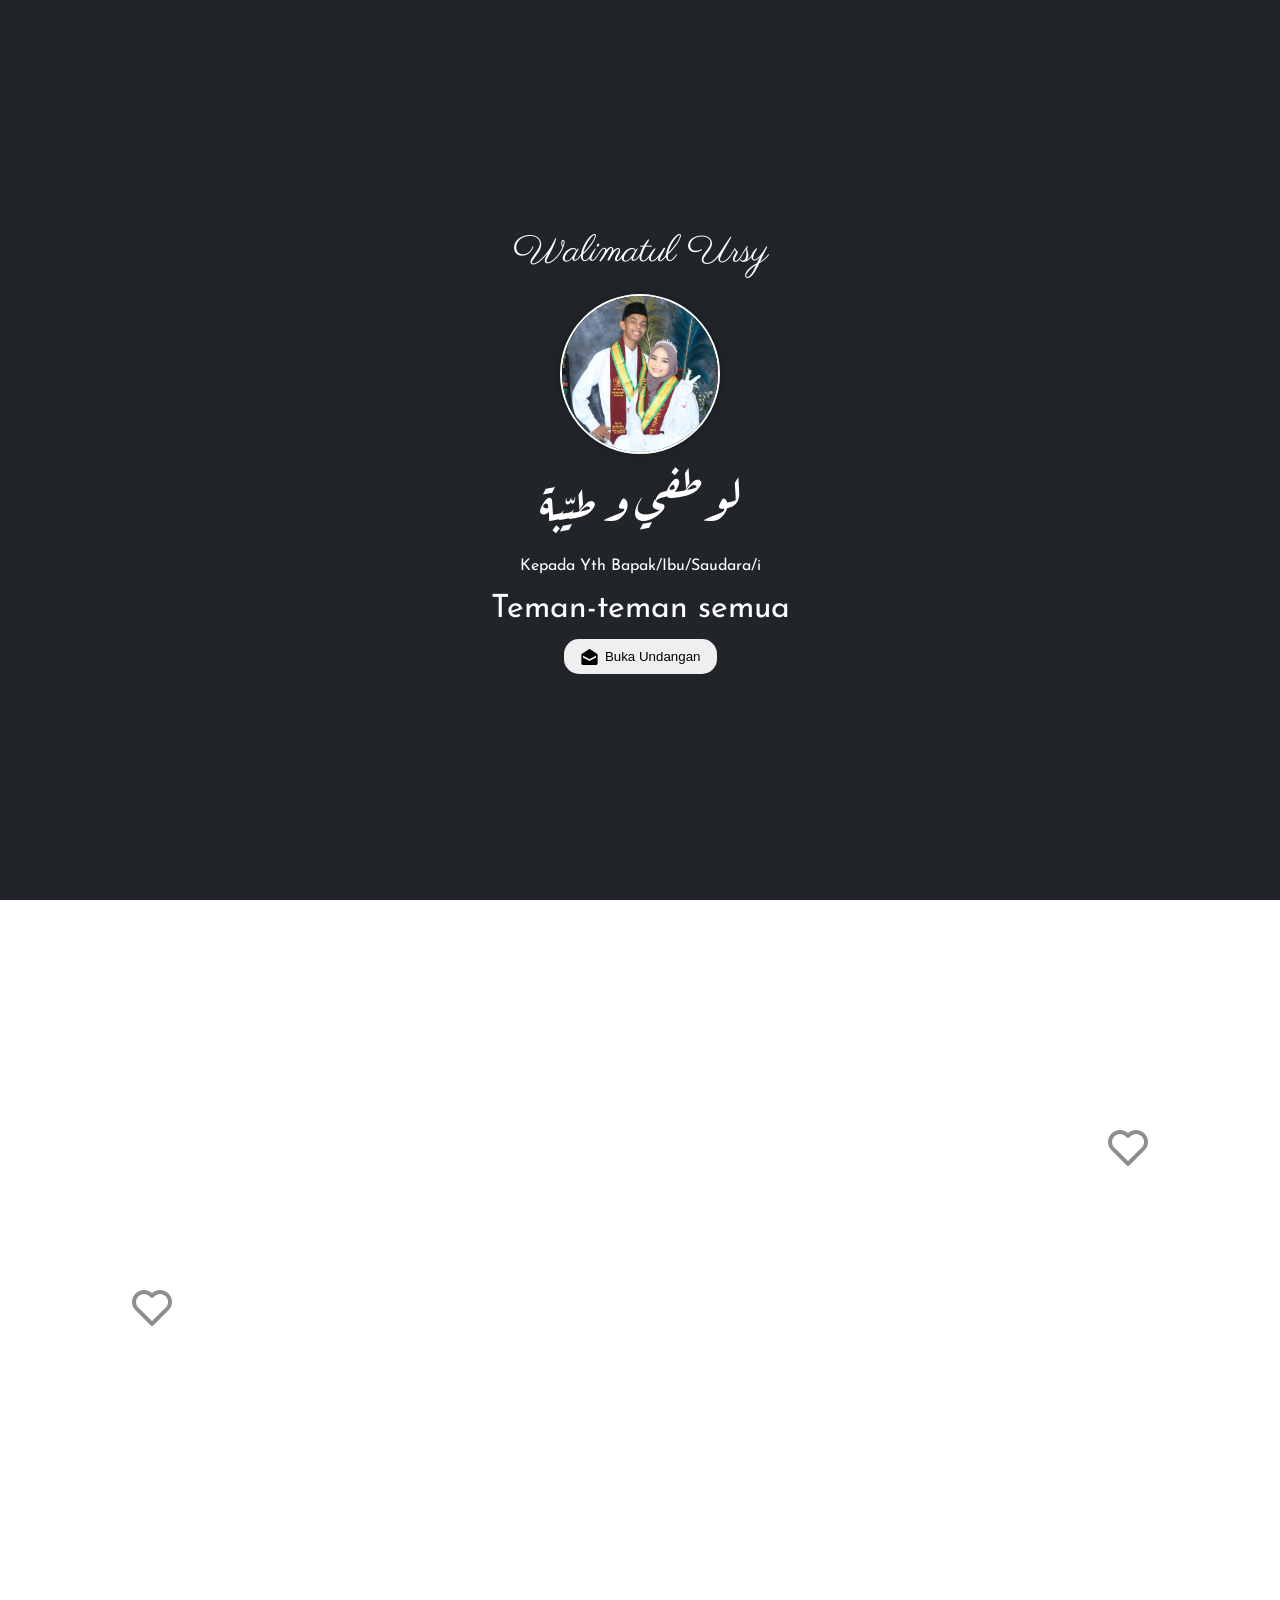
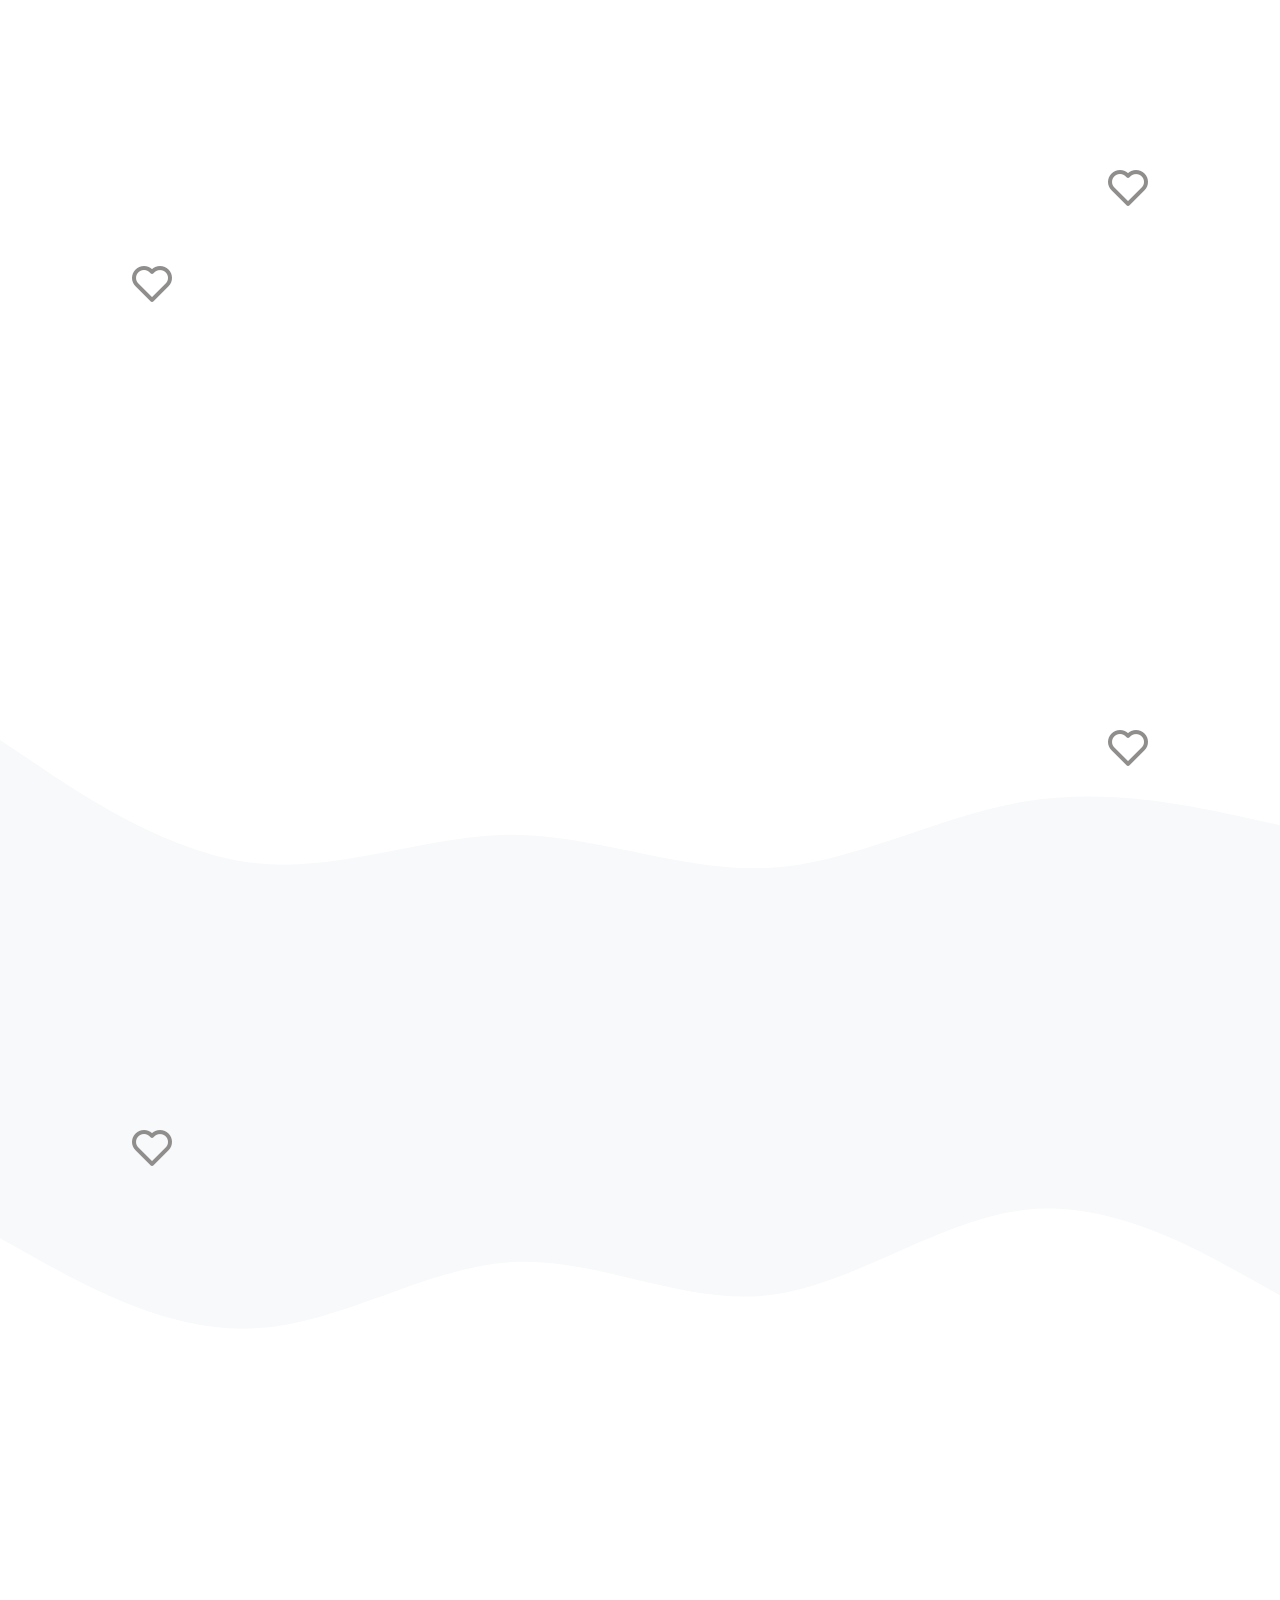
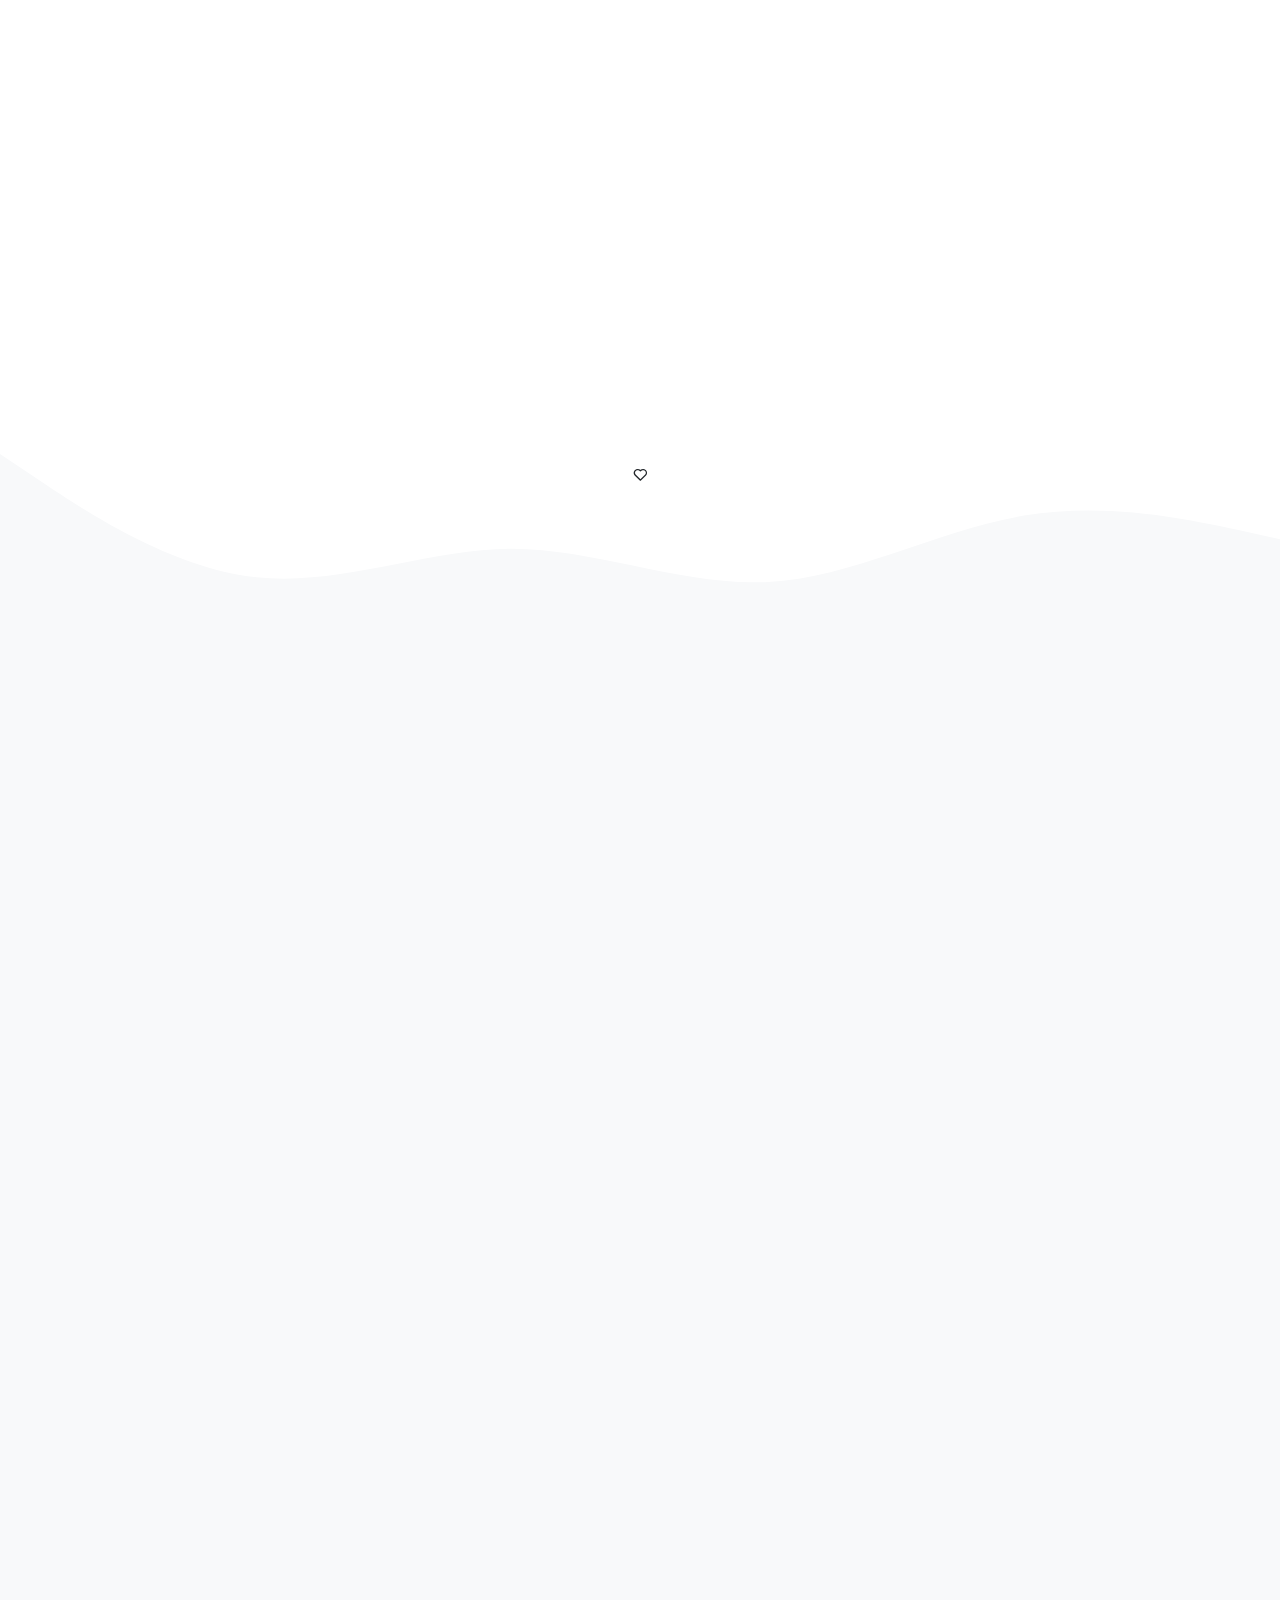
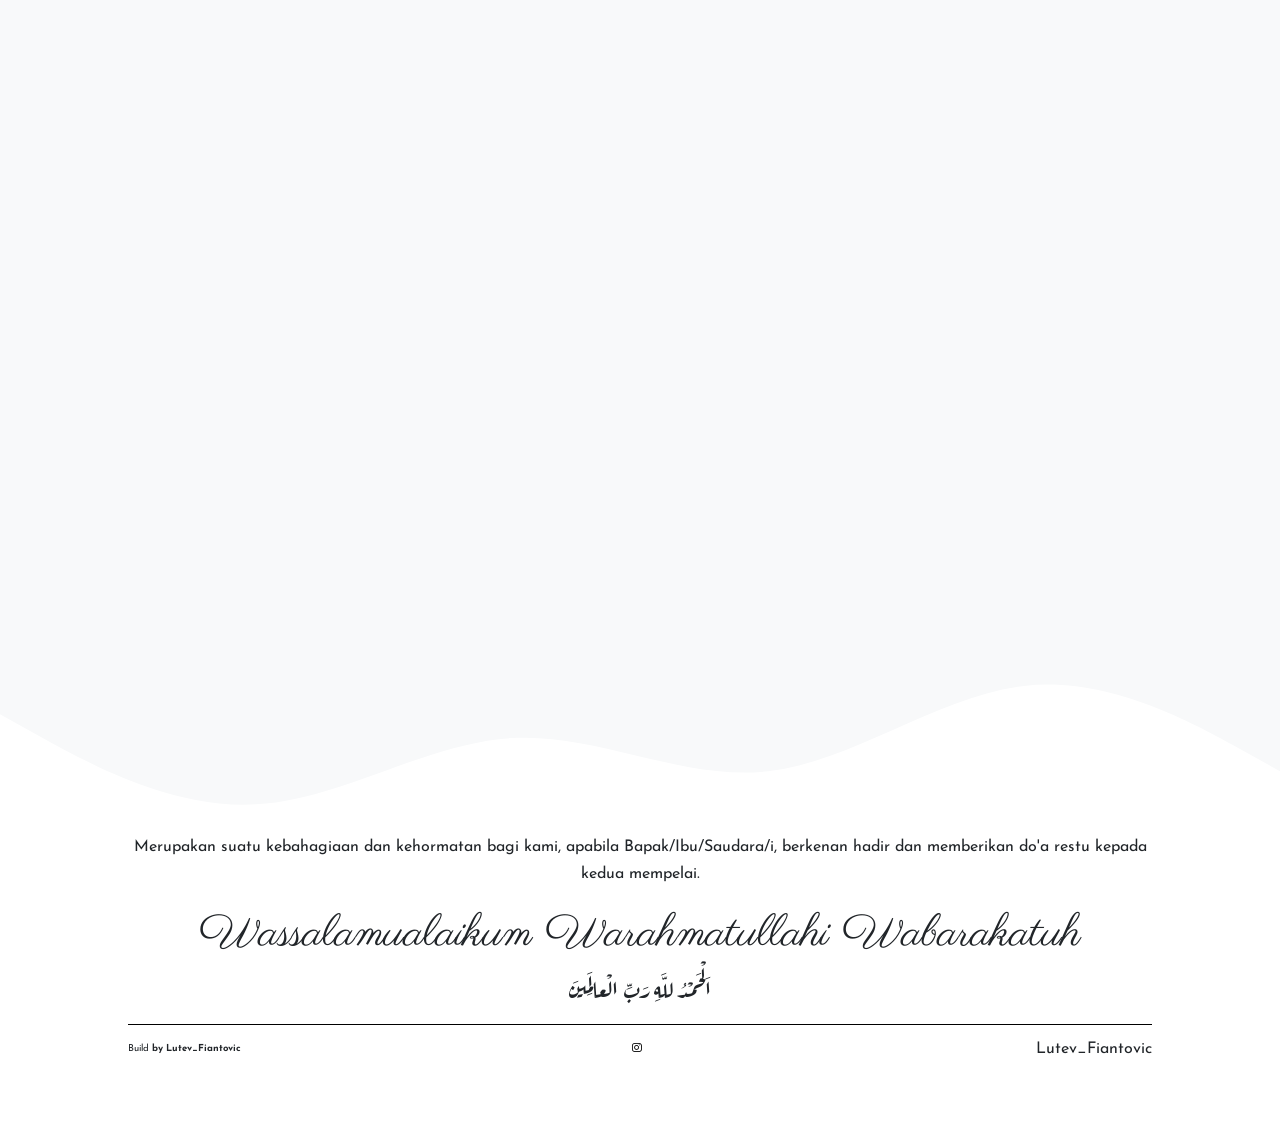
<file: public/index.html>
<!doctype html>
<html lang="en">
<head>
    <meta charset="UTF-8">
    <meta name="viewport" content="width=device-width, initial-scale=1.0">
    <meta name="description"
          content="Mengundang segenap kerabat dan sahabat">
    <meta name="keywords"
          content="Syukuran Pernikahan Lutev dan Tooy">
    <meta name="author" content="Lutev FIantovic">

    <!-- Open Graph / Social Media Preview (WhatsApp, FB, Telegram) -->
    <meta property="og:type" content="website">
    <meta property="og:url" content="https://ulemlutev.vercel.app/">
    <meta property="og:title" content="Walimatul 'Ursy Lutev & Tooy">
    <meta property="og:description" content="Mengundang segenap kerabat dan sahabat">
    <meta property="og:image" content="https://ulemlutev.vercel.app/src/assets/images/couple.png">
    <meta property="og:image:type" content="image/png">
    <meta property="og:image:width" content="1200">
    <meta property="og:image:height" content="630">

    <meta name="twitter:card" content="summary_large_image">
    <meta name="twitter:title" content="Walimatul 'Ursy Lutev & Tooy">
    <meta name="twitter:description" content="Mengundang segenap kerabat dan sahabat">
    <meta name="twitter:image" content="https://ulemlutev.vercel.app/src/assets/images/couple.png">

<!-- Fonts Google -->
    <link rel="preconnect" href="https://fonts.googleapis.com">
    <link rel="preconnect" href="https://fonts.gstatic.com" crossorigin>
    <link href="https://fonts.googleapis.com/css2?family=Aref+Ruqaa:wght@400;700&family=Josefin+Sans:ital,wght@0,100..700;1,100..700&family=Parisienne&display=swap"
          rel="stylesheet">
    
    <!-- Box icon -->
    <link href='https://unpkg.com/boxicons@2.1.4/css/boxicons.min.css' rel='stylesheet'>

    <!-- Animate on scroll -->
    <link rel="stylesheet" href="https://unpkg.com/aos@next/dist/aos.css"/>

    <!-- Favicon -->
    <link rel="shortcut icon" href="public/favicon.ico" type="image/x-icon">
    
<!-- css -->
    <link rel="stylesheet" href="src/assets/styles/global.css">
    <link rel="stylesheet" href="src/css/navbar.css">
    <link rel="stylesheet" href="src/css/welcome.css">
    <link rel="stylesheet" href="src/css/home.css">
    <link rel="stylesheet" href="src/css/bride.css">
    <link rel="stylesheet" href="src/css/time.css">
    <link rel="stylesheet" href="src/css/galeri.css">
    <link rel="stylesheet" href="src/css/wishas.css">
    <link rel="stylesheet" href="src/css/footer.css">
    <link rel="stylesheet" href="src/css/mediaQueries.css">

  <style>
        /* PAKSA SEMUA TEKS ARAB MENGGUNAKAN AREF RUQAA */
        [lang="ar"],
        .welcome figure figcaption,
        .home figure figcaption,
        .arabic-couple-caption,
        #bride-title,
        .bride h2,
        .bride-arabic-name,
        .doa-pengantin-box .arabic-doa,
        .adab-walimah-card h2,
        footer h4 {
            font-family: 'Aref Ruqaa', serif !important;
            font-weight: 400 !important;
            direction: rtl;
        }

        /* Nama Arab di Welcome & Home (لوطفي و طيّبة) */
        .welcome figure figcaption,
        .home figure figcaption,
        .arabic-couple-caption {
            font-size: 3rem !important;
            margin-top: 0.4rem;
            line-height: 1.6;
        }

        /* Basmalah di Section Bride */
        #bride-title,
        .bride h2 {
            font-size: 1.8rem !important;
            line-height: 1.8;
        }

        /* Nama Arab Mempelai di bawah foto */
        .bride-arabic-name {
            font-size: 3rem !important;
            margin: 0.5rem 0 0.15rem 0;
            display: block;
            line-height: 1.6;
        }

        /* Nama Latin Mempelai (Parisienne - Tidak terlalu besar & tidak tebal) */
        .bride_couple figcaption {
            font-family: 'Parisienne', cursive !important;
            font-size: 1.85rem !important;
            font-weight: 400 !important;
            line-height: 1.3;
            margin-top: 0.1rem;
        }

        /* Doa Pengantin HR. Abu Dawud */
        .doa-pengantin-box {
            max-width: 650px;
            margin: 2rem auto 0 auto;
            padding: 1.5rem;
            text-align: center;
        }
        .doa-pengantin-box .arabic-doa {
            font-size: 1.45rem !important;
            line-height: 2.2;
            margin-bottom: 0.5rem;
        }
        .doa-pengantin-box .arti-doa {
            font-size: 0.9rem;
            line-height: 1.6;
        }

        /* Adab Menghadiri Walimah */
        .adab-walimah-section {
            padding: 2rem 1.5rem;
            text-align: center;
            background-color: #f8f9fa;
            color: #1a1a1a;
        }
        .adab-walimah-card {
            max-width: 480px;
            margin: 0 auto;
            padding: 2rem 1.5rem;
            background-color: #ffffff;
            border: 1.5px solid #1a1a1a;
            border-radius: 16px;
        }
        .adab-walimah-card h2 {
            font-size: 1.75rem !important;
            margin-bottom: 0.25rem;
            line-height: 1.6;
        }
        .adab-walimah-card h3 {
            font-size: 1rem;
            letter-spacing: 2px;
            margin-bottom: 1.25rem;
            padding-bottom: 0.75rem;
            border-bottom: 1px solid #e0e0e0;
        }
        .adab-walimah-list {
            list-style: none;
            padding: 0;
            margin: 0;
            display: flex;
            flex-direction: column;
            gap: 1rem;
            text-align: left;
        }
        .adab-walimah-list li {
            display: flex;
            align-items: center;
            gap: 0.85rem;
            font-size: 0.95rem;
        }
        .adab-walimah-list li i {
            font-size: 1.3rem;
            width: 38px;
            height: 38px;
            min-width: 38px;
            border-radius: 50%;
            background-color: #1a1a1a;
            color: #ffffff;
            display: flex;
            align-items: center;
            justify-content: center;
        }

        /* Hamdalah di Footer */
        footer h4 {
            font-size: 1.5rem !important;
            line-height: 1.8;
        }
    </style>
    <title>Walimatul 'Ursy Lutfi dan Tooyibah</title>
</head>
<body>

<header>
    <nav role="navigation" aria-label="main bavigation"></nav>
</header>

<main role="main">
    <section class="welcome" aria-labelledby="welcome-title">
        <h2 id="welcome-title">Walimatul Ursy</h2>
        <figure></figure>
        <p></p>
        <button type="button" aria-label="Buka Undangan">
            <i class="bx bxs-envelope-open"></i>
            <span>Buka Undangan</span>
        </button>
    </section>

    <section class="home" id="home" aria-labelledby="home-title">
        <h2 id="home-title">Syukuran Pernikahan</h2>
        <figure></figure>
        <h3></h3>
        <div class="home-time"></div>
        <a href="" target="_blank" role="link" aria-label="Simpan ke kalender">
            <i class='bx bx-calendar-check' aria-hidden="true"></i>
            <span>Simpan ke kalender</span>
        </a>
        <div class="scroll_down">
            <i class="bx bx-mouse bx-fade-down" aria-hidden="true"></i>
            <span>scroll down</span>
        </div>
        <svg xmlns="http://www.w3.org/2000/svg" viewBox="0 0 1440 320" aria-hidden="true">
            <path fill="#f8f9fa" fill-opacity="1"
                  d="M0,96L48,122.7C96,149,192,203,288,197.3C384,192,480,128,576,122.7C672,117,768,171,864,160C960,149,1056,75,1152,64C1248,53,1344,107,1392,133.3L1440,160L1440,0L1392,0C1344,0,1248,0,1152,0C1056,0,960,0,864,0C768,0,672,0,576,0C480,0,384,0,288,0C192,0,96,0,48,0L0,0Z">
            </path>
        </svg>
    </section>

    <section class="bride" id="bride" aria-labelledby="bride-title">
        <h2 id="bride-title" data-aos="zoom-in" data-aos-duration="1000">بِسْمِ اللّٰهِ الرَّحْمٰنِ الرَّحِيْمِ</h2>
        <h3 data-aos="zoom-in" data-aos-duration="1000">Assalamualaikum Warahmatullahi Wabarakatuh</h3>
        <p data-aos="zoom-in" data-aos-duration="1000">
            Tanpa mengurangi rasa hormat. Kami mengundang Bapak/Ibu/Saudara/i serta kerabat sekalian untuk menghadiri
            acara syukuran pernikahan kami:
        </p>
        <div class="bride_couple">
            <ul role="list" aria-label="List Pasangan Pengantin"></ul>
        </div>
        <i class="bx bx-heart" aria-hidden="true"></i>
        <i class="bx bx-heart" aria-hidden="true"></i>
        <i class="bx bx-heart" aria-hidden="true"></i>
        <i class="bx bx-heart" aria-hidden="true"></i>
        <i class="bx bx-heart" aria-hidden="true"></i>
    </section>

    <section class="hadist" aria-labelledby="hadist-title">
        <svg xmlns="http://www.w3.org/2000/svg" viewBox="0 0 1440 320" aria-hidden="true">
            <path fill="#f8f9fa" fill-opacity="1"
                  d="M0,0L48,32C96,64,192,128,288,138.7C384,149,480,107,576,106.7C672,107,768,149,864,144C960,139,1056,85,1152,69.3C1248,53,1344,75,1392,85.3L1440,96L1440,320L1392,320C1344,320,1248,320,1152,320C1056,320,960,320,864,320C768,320,672,320,576,320C480,320,384,320,288,320C192,320,96,320,48,320L0,320Z"></path>
        </svg>
        <h2 id="hadist-title" data-aos="zoom-in" data-aos-duration="1000">Allah Subhanahu Wa Ta'ala berfirman</h2>
        <p data-aos="zoom-in" data-aos-duration="1000">
            Di antara tanda-tanda (kebesaran)-Nya ialah bahwa Dia menciptakan pasangan-pasangan untukmu dari 
            (jenis) dirimu sendiri agar kamu merasa tenteram kepadanya. Dia menjadikan di antaramu rasa cinta dan kasih sayang. 
            Sesungguhnya pada yang demikian itu benar-benar terdapat tanda-tanda (kebesaran Allah) bagi 
            kaum yang berpikir.<br><span>QS. Ar-Rum Ayat 21</span>
        </p>
        <i class="bx bx-heart"></i>
        <svg xmlns="http://www.w3.org/2000/svg" viewBox="0 0 1440 320" aria-hidden="true">
            <path fill="#f8f9fa" fill-opacity="1"
                  d="M0,96L48,122.7C96,149,192,203,288,197.3C384,192,480,128,576,122.7C672,117,768,171,864,160C960,149,1056,75,1152,64C1248,53,1344,107,1392,133.3L1440,160L1440,0L1392,0C1344,0,1248,0,1152,0C1056,0,960,0,864,0C768,0,672,0,576,0C480,0,384,0,288,0C192,0,96,0,48,0L0,0Z">
            </path>
        </svg>
    </section>

    <section class="time" id="time" aria-labelledby="time-title">
        <h2 id="time-title" data-aos="zoom-in" data-aos-duration="1000">Waktu dan Tempat</h2>
        <p data-aos="zoom-in" data-aos-duration="1000">
            Dengan memohon rahmat dan ridho Allah Subhanahu Wa Ta'ala, insyaAllah kami akan menyelenggarakan acara :
        </p>
        <div>
            <div data-aos="zoom-in" data-aos-duration="1000"></div>
            <div data-aos="zoom-in" data-aos-duration="1000"></div>
        </div>
        <a href="" role="link" target="_blank" aria-label="Lihat google maps" data-aos="zoom-in"
           data-aos-duration="1000">
            <i class="bx bxs-map-alt" aria-hidden="true"></i>
            <span>Lihat google maps</span>
        </a>
        <p data-aos="zoom-in" data-aos-duration="1000"></p>

        <!-- Doa Untuk Kedua Mempelai (HR. Abu Dawud) -->
        <div class="doa-pengantin-box" data-aos="zoom-in" data-aos-duration="1000">
            <p class="arabic-doa" lang="ar">بَارَكَ اللهُ لَكُما وَبَارَكَ عَلَيْكُما وَجَمَعَ بَيْنَكُمَا فِي خَيْرٍ</p>
            <p class="arti-doa">
                “Semoga Allah memberkahi kalian dan senantiasa memberkahi kalian; dan mengumpulkan kalian berdua dalam kebaikanز”
                <br><span>(HR. Abu Dawud no. 2130)</span>
            </p>
        </div>

        <i class="bx bx-heart" aria-hidden="true"></i>
    </section>

    
    <section class="galeri" id="galeri" aria-labelledby="galeri-title" style="display: none;">
    </section>
    
    <section class="wishas" id="wishas">
        <svg xmlns="http://www.w3.org/2000/svg" viewBox="0 0 1440 320" aria-hidden="true">
            <path fill="#f8f9fa" fill-opacity="1"
                  d="M0,0L48,32C96,64,192,128,288,138.7C384,149,480,107,576,106.7C672,107,768,149,864,144C960,139,1056,85,1152,69.3C1248,53,1344,75,1392,85.3L1440,96L1440,320L1392,320C1344,320,1248,320,1152,320C1056,320,960,320,864,320C768,320,672,320,576,320C480,320,384,320,288,320C192,320,96,320,48,320L0,320Z"></path>
        </svg>
        <div>
            <h2 data-aos="zoom-in" data-aos-duration="1000">Love Gift</h2>
            <p data-aos="zoom-in" data-aos-duration="1000">
                Tanpa mengurangi rasa hormat, bagi anda yang ingin memberikan tanda kasih untuk kami, dapat melalui
                :
            </p>
            <div></div>
        </div>

        <div data-aos="zoom-in" data-aos-duration="1000">
            <h2>Ucapan & Doa</h2>
            <form>
                <label for="name">Nama</label>
                <input type="text" name="name" id="name" placeholder="masukan nama anda" autoComplete="off" required/>
                <label for="status">Kehadiran</label>
                <select name="status" id="status" required aria-required="true">
                    <option value="" disabled selected>konfirmasi kehadiran</option>
                    <option value="y">Hadir</option>
                    <option value="n">Tidak Hadir</option>
                </select>
                <label for="message">Ucapan & Doa</label>
                <textarea
                        name="message"
                        id="message"
                        placeholder="Tulis ucapan & Doa"
                        required
                        minlength="8"
                ></textarea>
                <button type="submit">Kirim</button>
            </form>
        </div>

        <div data-aos="zoom-in" data-aos-duration="1000">
            <p style="margin-bottom: 0.5rem"></p>
            <hr>

            <ul aria-label="list comentar"></ul>
            <hr style="margin-top: 1rem">
            <div class="button-grup">
                <button>
                    <i class="bx bxs-left-arrow-circle"></i>
                    <span>prev</span>
                </button>
                <span class="page-number"></span>
                <button>
                    <span>next</span>
                    <i class="bx bxs-right-arrow-circle"></i>
                </button>
            </div>
        </div>
        <svg xmlns="http://www.w3.org/2000/svg" viewBox="0 0 1440 320" aria-hidden="true">
            <path fill="#f8f9fa" fill-opacity="1"
                  d="M0,96L48,122.7C96,149,192,203,288,197.3C384,192,480,128,576,122.7C672,117,768,171,864,160C960,149,1056,75,1152,64C1248,53,1344,107,1392,133.3L1440,160L1440,0L1392,0C1344,0,1248,0,1152,0C1056,0,960,0,864,0C768,0,672,0,576,0C480,0,384,0,288,0C192,0,96,0,48,0L0,0Z">
            </path>
        </svg>
    </section>

    <section class="audio">
        <audio loop></audio>
        <button type="button">
            <i class="bx bx-play-circle" aria-hidden="true"></i>
        </button>
    </section>
</main>

<footer>
    <p>Merupakan suatu kebahagiaan dan kehormatan bagi kami, apabila Bapak/Ibu/Saudara/i, berkenan hadir dan memberikan
        do'a restu kepada kedua mempelai.</p>
    <h2>Wassalamualaikum Warahmatullahi Wabarakatuh</h2>
    <h4> اَلْحَمْدُ للَّهِ رَبِّ الْعالَمِينَ</h4>
    <div>
        <p>Build <span lang="id">by</span> <span lang="id">Lutev_Fiantovic</span></p>
        <a href="https://www.instagram.com/lutev_fiantovic/">
            <i class="bx bxl-instagram"></i>
            &nbsp;</a><span lang="id">Lutev_Fiantovic</span></div>
</footer>

<script src="https://unpkg.com/aos@next/dist/aos.js"></script>
<script src="src/main.js" type="module"></script>
</body>
</html>
</file>
<file: public/src/assets/styles/global.css>
:root {
    --primary-font-color: #212529;
    --bg-color: #f8f9fa;

    --fontSize-heading-lg: 3rem;
    --fontSize-heading-base: 2.8rem;
    --fontSize-text-base: 1rem;

    --sacramento: 'Parisienne', cursive;
    --arabic: 'Aref Ruqaa', serif;

    --shadow-md: 0 0 10px rgba(0, 0, 0, 0.3);

    --transition-small: all .3s ease;
}

html {
    scroll-behavior: smooth;
    scrollbar-width: none !important;
}

* {
    margin: 0;
    padding: 0;
    box-sizing: border-box;
    text-decoration: none;
    outline: none;
}

body {
    font-family: 'Josefin Sans', sans-serif;
    color: var(--primary-font-color);
    overflow-y: hidden;
}

body.active {
    overflow-y: auto;
}

body::-webkit-scrollbar {
    display: none;
}

p {
    line-height: 1.7rem;
}

.audio button {
    width: 2rem;
    height: 2rem;
    border-radius: 50%;
    border: none;
    background-color: #fff;
    color: #000;
    font-size: 1.2rem;
    display: flex;
    align-items: center;
    justify-content: center;
    position: fixed;
    right: 1rem;
    bottom: 1rem;
    cursor: pointer;
    transform: translateX(200%);
    transition: 1.5s transform ease;
}

.audio button.show {
    transform: translateX(0);
}

.audio button.active {
    animation: rotate 3s linear infinite;
}

@keyframes rotate {
    0% {
        transform: rotate(0deg);
    }

    100% {
        transform: rotate(360deg);
    }
}

@keyframes upAndDown {
    0%, 100% {
        transform: translateY(-0.8rem);
    }
    50% {
        transform: translateY(0.8rem);
    }
}
</file>
<file: public/src/css/navbar.css>
header {
    width: 100%;
}

header nav {
    display: none;
    width: 100%;
    padding: 0 1.4rem;
    background-color: var(--bg-color);
    align-items: center;
    justify-content: space-between;
    position: fixed;
    left: 0;
    right: 0;
    bottom: -100%;
    z-index: 99;
    transform: translateY(0);
    transition: bottom 2s ease, transform 1s ease;
}

header nav.active {
    bottom: 0;
}

header nav.scroll {
    transform: translateY(100%);
}

header nav a {
    display: flex;
    align-items: center;
    justify-content: center;
    flex-direction: column;
    gap: 0.1rem;
    width: 4rem;
    height: 3rem;
    color: #000;
}

header nav a i {
    font-size: 1.2rem;
}

header nav a span {
    font-size: 0.6rem;
}

header nav a:hover {
    background-color: #000;
    color: #fff;
}
</file>
<file: public/src/css/welcome.css>
.welcome {
    width: 100%;
    height: 100vh;
    display: flex;
    align-items: center;
    justify-content: center;
    flex-direction: column;
    text-align: center;
    background-color: #212529;
    position: fixed;
    top: 0;
    left: 0;
    right: 0;
    bottom: 0;
    z-index: 99;
    color: #fff;
    transition: all 2s ease-in;
    opacity: 0;
    transform: translateY(-100%);
}

.welcome.active {
    transform: translateY(0);
    opacity: 1;
}

.welcome.hide {
    top: -100%;
    opacity: 0;
}

.welcome h2 {
    font-size: 2.4rem;
    font-family: var(--sacramento);
    font-weight: 400;
}

.welcome figure {
    display: inherit;
    align-items: inherit;
    justify-content: inherit;
    flex-direction: inherit;
    margin: 1rem 0;
}

.welcome figure img {
    width: 10rem;
    height: 10rem;
    border-radius: 50%;
    object-fit: cover;
    box-shadow: var(--shadow-md);
    border: 2px solid #fff;
}

.welcome figure figcaption {
    font-size: var(--fontSize-heading-base);
    font-family: var(--sacramento);
    font-weight: 400;
    margin-top: 0.5rem;
}

.welcome p span {
    font-size: 2rem;
    margin: 1rem 0;
    display: block;
}

.welcome button {
    display: inherit;
    align-items: inherit;
    justify-content: inherit;
    gap: 0.4rem;
    color: #000;
    padding: 0.5rem 1rem;
    border: none;
    transition: var(--transition-small);
    border-radius: 15px;
    cursor: pointer;
}

.welcome button:hover {
    color: #fff;
    background-color: #000;
}

.welcome button i {
    font-size: 1.2rem;
}
</file>
<file: public/src/css/home.css>
.home {
    width: 100%;
    height: 100vh;
    text-align: center;
    background-color: var(--bg-color);
    display: flex;
    align-items: center;
    justify-content: center;
    flex-direction: column;
    position: relative;
    transition: all 2s ease;
    transform: translateY(-100%);
}

.home.active {
    transform: translateY(0);
}

.home h2 {
    font-size: 2.4rem;
    font-family: var(--sacramento);
    font-weight: 400;
}

.home figure {
    margin: 2rem auto 0;
}

.home figure img {
    width: 10rem;
    height: 10rem;
    border-radius: 50%;
    object-fit: cover;
    box-shadow: var(--shadow-md);
}

.home figure figcaption {
    margin: 0 0 0.5rem;
    font-weight: 400;
    font-family: var(--sacramento);
    font-size: var(--fontSize-heading-lg);
}

.home h3 {
    font-weight: 500;
}

.home .home-time {
    margin-top: 1rem;
    display: flex;
    align-items: center;
    justify-content: center;
    gap: 1rem;
}

.home .home-time div {
    width: 3rem;
    height: 3rem;
    display: flex;
    align-items: center;
    justify-content: center;
    border: 1px solid #000;
    border-radius: 8px;
}

.home .home-time div p {
    font-size: 0.8rem;
    line-height: normal;
}

.home .home-time div p span {
    font-size: 0.6rem;
    margin-top: 0.2rem;
}

.home a {
    padding: 0.5rem 1rem;
    color: #fff;
    font-size: 1rem;
    background-color: #000;
    margin: 1rem auto;
    border-radius: 20px;
    width: fit-content;
    display: flex;
    align-items: center;
    justify-content: center;
    gap: 0.5rem;
}

.home a i {
    font-size: 1.2rem;
}

.home .scroll_down {
    display: flex;
    align-items: center;
    justify-content: center;
    flex-direction: column;
    gap: 1rem;
}

.home svg {
    position: absolute;
    left: 0;
    right: 0;
    bottom: -14rem;
    z-index: -10;
}
</file>
<file: public/src/css/bride.css>
.bride {
    width: 100%;
    min-height: 100vh;
    text-align: center;
    padding: 10rem 8rem;
    position: relative;
}

.bride h2 {
    font-size: 1.6rem;
    font-family: var(--arabic);
    font-weight: 400;
}

.bride h3 {
    font-size: var(--fontSize-heading-base);
    font-family: var(--sacramento);
    font-weight: 400;
    margin: 1rem 0;
}

.bride .bride_couple,
.bride .bride_couple ul,
.bride .bride_couple li,
.bride .bride_couple li figure {
    width: 100%;
    display: flex;
    align-items: center;
    justify-content: center;
    flex-direction: column;
}

.bride .bride_couple {
    margin-top: 4rem;
}

.bride .bride_couple ul {
    gap: 1rem;
}

.bride .bride_couple li figure img {
    width: 12rem;
    height: 12rem;
    object-fit: cover;
    border-radius: 50%;
    box-shadow: var(--shadow-md);
}

.bride .bride_couple li figure figcaption {
    font-size: var(--fontSize-heading-base);
    margin: 1rem 0;
    font-family: var(--sacramento);
}

.bride .bride_couple span {
    font-size: 3.4rem;
    font-family: var(--sacramento);
    font-weight: 400;
    margin-top: 1rem;
}

.bride i, .hadist i, .time a + p + i, .galeri > i {
    font-size: 3rem;
    color: #908d8d;
    position: absolute;
    z-index: 10;
    animation: upAndDown 3s infinite;
}

.bride i:nth-of-type(1) {
    top: 14rem;
    right: 8rem;
}

.bride i:nth-of-type(2){
    left: 8rem;
    top: 24rem;
}

.bride i:nth-of-type(3) {
    top: 54rem;
    right: 8rem;
}

.bride i:nth-of-type(4){
    top: 60rem;
    left: 8rem;
}

.bride i:nth-of-type(5){
    right: 8rem;
    bottom: 6rem;
}

.hadist {
    width: 100%;
    padding: 4rem 8rem;
    text-align: center;
    background-color: var(--bg-color);
    position: relative;
}

.hadist h2 {
    font-size: var(--fontSize-heading-base);
    font-family: var(--sacramento);
    font-weight: 400;
    margin-bottom: 1rem;
}

.hadist p span {
    display: block;
    margin-top: 1rem;
    font-size: 1.1rem;
}

.hadist i {
    top: 16rem;
    left: 8rem;
}

.hadist svg {
    position: absolute;
    left: 0;
    right: 0;
    z-index: -10;
}

.hadist svg:nth-of-type(1){
    top: -8rem;
}

.hadist svg:nth-of-type(2){
    bottom: -15rem;
}
</file>
<file: public/src/css/time.css>
.time {
    width: 100%;
    min-height: 100vh;
    text-align: center;
    padding: 10rem 8rem;
    position: relative;
}

.time h2 {
    font-family: var(--sacramento);
    font-size: var(--fontSize-heading-base);
    font-weight: 400;
}

.time div:nth-of-type(1) {
    margin-top: 2rem;
}

.time div:nth-of-type(1) div h3 {
    font-family: var(--sacramento);
    font-size: var(--fontSize-heading-lg);
    font-weight: 400;
}

.time div:nth-of-type(1) div:nth-of-type(2){
    margin-top: 2rem;
}

.time a {
    padding: 0.5rem 1rem;
    color: #fff;
    font-size: 1rem;
    background-color: #000;
    margin: 2rem auto 1rem;
    border-radius: 20px;
    width: fit-content;
    display: flex;
    align-items: center;
    justify-content: center;
    gap: 0.5rem;
}

.time a i {
    font-size: 1.2rem;
}

.time a + p + i {
    right: 8rem;
    top: 22rem;
}
</file>
<file: public/src/css/galeri.css>
.galeri {
    width: 100%;
    min-height: 100vh;
    text-align: center;
    padding: 4rem 8rem 12rem;
    margin-top: -6rem;
    position: relative;
}

.galeri .container {
    width: 100%;
    padding: 0 1.5rem 2rem;
    border-radius: 50px;
    box-shadow: 0 4px 8px rgba(0, 0, 0, 0.1), 0 -1px 1px rgba(0, 0, 0, 0.1);
    position: relative;
}

.galeri .container h2, .galeri div:nth-of-type(2) h2 {
    font-family: var(--sacramento);
    font-size: var(--fontSize-heading-base);
    font-weight: 400;
    padding: 2rem 1rem;
}

.galeri .container figure {
    width: 100%;
    margin: 0 auto;
    display: flex;
    align-items: center;
    justify-content: center;
    overflow-x: auto;
    scrollbar-width: none;
}

.galeri .container figure::-webkit-scrollbar,
.galeri div:nth-of-type(2)::-webkit-scrollbar {
    display: none;
}

.galeri .container figure img {
    width: 100%;
    height: 35rem;
    object-fit: cover;
    border-radius: 15px;
    transition: var(--transition-small);
}

.galeri .container ul {
    padding: 0.5rem;
    display: flex;
    align-items: center;
    justify-content: center;
    gap: 0.4rem;
    position: absolute;
    left: 0;
    right: 0;
    bottom: 5.6rem;
}

.galeri .container ul li {
    width: 1.8rem;
    height: 0.25rem;
    background-color: rgba(255, 255, 255, 0.5);
    border-radius: 1px;
    list-style-type: none;
    cursor: pointer;
}

.galeri .container ul li:hover, .galeri .container ul li.active {
    background-color: #fff;
}

.galeri .container button:nth-of-type(1),
.galeri .container button:nth-of-type(2) {
    font-size: 4rem;
    color: rgba(255, 255, 255, 0.5);
    background: none;
    border: none;
    position: absolute;
    top: 24.6rem;
}

.galeri .container button:nth-of-type(1) i:hover,
.galeri .container button:nth-of-type(2) i:hover {
    color: #fff;
    cursor: pointer;
}

.galeri .container button:nth-of-type(1) {
    left: 2rem;
}

.galeri .container button:nth-of-type(2) {
    right: 2rem;
}

.galeri .container button:nth-of-type(3) {
    padding: 0.5rem 1rem;
    background-color: #fff;
    border: 1px solid #000;
    border-radius: 20px;
    margin-top: 1rem;
    transition: var(--transition-small);
}

.galeri .container button:nth-of-type(3):hover {
    color: #fff;
    background-color: #000;
    cursor: pointer;
}

.galeri div:nth-of-type(2) {
    width: 100%;
    height: 100vh;
    padding: 2rem 8rem;
    position: fixed;
    top: 0;
    left: 0;
    right: 0;
    bottom: 0;
    background-color: #fff;
    z-index: 99;
    overflow-y: auto;
    transition: all .3s ease;
    transform: scale(0);
    opacity: 0;
    transform-origin: bottom;
}

.galeri div:nth-of-type(2) > div {
    box-shadow: 0 4px 8px rgba(0, 0, 0, 0.1), 0 -1px 1px rgba(0, 0, 0, 0.1);
    border-radius: 20px;
    padding: 2rem;
    margin-top: 1rem;
    display: grid;
    grid-template-columns: repeat(auto-fit, minmax(20rem, 1fr));
    gap: 2rem;
}

.galeri div:nth-of-type(2) > div img {
    width: 100%;
    object-fit: cover;
    border-radius: 20px;
}

.galeri div:nth-of-type(2) button {
    padding:0;
    font-size: 2rem;
    background:none;
    border: none;
    cursor: pointer;
    position: absolute;
    top: 1rem;
    right: 1rem;
    transition: var(--transition-small);
}

.galeri div:nth-of-type(2) button:hover i {
    text-shadow: 1px 2px 5px rgba(0,0,0,0.5);
}

.galeri div:nth-of-type(2).active {
    transform: scale(1);
    opacity: 1;
}

.galeri > i {
    top:2rem;
    left: 10rem;
}
</file>
<file: public/src/css/wishas.css>
.wishas {
    width: 100%;
    min-height: 100vh;
    padding: 4rem 8rem;
    background-color: var(--bg-color);
    position: relative;
    text-align: center;
}

.wishas div:nth-of-type(1) h2, .wishas div:nth-of-type(2) h2 {
    font-size: var(--fontSize-heading-base);
    font-family: var(--sacramento);
    font-weight: 400;
}

.wishas div:nth-of-type(1) > div {
    margin-top: 1rem;
    width: 100%;
    display: flex;
    align-items: center;
    justify-content: center;
    gap: 1rem;
}

.wishas div:nth-of-type(1) > div figure {
    width: 24rem;
    text-align: center;
    border-radius: 15px;
    padding: 1rem 0;
    box-shadow: 0 4px 8px rgba(0, 0, 0, 0.1), 0 -1px 1px rgba(0, 0, 0, 0.1);
}

.wishas div:nth-of-type(1) > div figure img {
    width: 10rem;
    height: 3rem;
    object-fit: contain;
    margin-bottom: 1rem;
}

.wishas div:nth-of-type(1) > div figure figcaption {
    line-height: 1.8rem;
    margin-bottom: 1rem;
}

.wishas div:nth-of-type(1) > div figure button {
    padding: 0.4rem 1rem;
    border: 1px solid #000;
    background-color: #fff;
    border-radius: 10px;
    cursor: pointer;
    transition: var(--transition-small);
}

.wishas div:nth-of-type(1) > div figure button:hover {
    background-color: #000;
    color: #fff;
}

.wishas div:nth-of-type(2){
    margin-top: 2rem;
    box-shadow: 0 4px 8px rgba(0, 0, 0, 0.1), 0 -1px 1px rgba(0, 0, 0, 0.1);
    border-radius: 15px;
    padding: 2rem 4rem 4rem;
}

.wishas div:nth-of-type(2) > form {
    margin-top: 1rem;
    width: 100%;
    display: flex;
    align-items: start;
    justify-content: start;
    flex-direction: column;
}

.wishas div:nth-of-type(2) > form label {
    display: block;
    margin-top: 1.4rem;
    margin-bottom: 4px;
}

.wishas div:nth-of-type(2) > form input,
.wishas div:nth-of-type(2) > form select,
.wishas div:nth-of-type(2) > form textarea {
    width: 100%;
    padding: 0.6rem 1rem;
    border-radius: 5px;
    border: 1px solid #000;
}

.wishas div:nth-of-type(2) > form textarea {
    min-height: 6rem;
}

.wishas div:nth-of-type(2) > form button {
    width: 100%;
    color: #fff;
    background-color: #000;
    padding: 0.6rem 0;
    border-radius: 5px;
    margin-top: 1rem;
    border: none;
    cursor: pointer;
}

.wishas div:nth-of-type(3) {
    margin-top: 2rem;
    box-shadow: 0 4px 8px rgba(0, 0, 0, 0.1), 0 -1px 1px rgba(0, 0, 0, 0.1);
    border-radius: 15px;
    padding: 2rem 4rem;
}

.wishas div:nth-of-type(3) ul {
    margin-top: 1.4rem;
    width: 100%;
    display: flex;
    align-items: start;
    justify-content: start;
    flex-direction: column;
    gap: 1rem;
    min-height: 26rem;
    max-height: 30rem;
    overflow-y: hidden;
}

.wishas div:nth-of-type(3) ul li {
    display: flex;
    align-items: start;
    justify-content: start;
    gap: 1rem;
}

.wishas div:nth-of-type(3) ul li div:nth-of-type(1){
    width: 2rem;
    height: 2rem;
    border-radius: 50%;
    display: flex;
    align-items: center;
    justify-content: center;
    flex-shrink: 0;
    color: #fff;
}

.wishas div:nth-of-type(3) ul li div:nth-of-type(2){
    margin: 0.4rem 0 0;
    padding: 0;
    text-align: start;
    box-shadow: none;
}

.wishas div:nth-of-type(3) ul li div:nth-of-type(2) h4 {
    font-size: 1rem;
    font-weight: 400;
}

.wishas div:nth-of-type(3) ul li div:nth-of-type(2) p:nth-of-type(1){
    font-size: 0.6rem;
    font-weight: 300;
    line-height: 1rem;
}

.wishas div:nth-of-type(3) ul li div:nth-of-type(2) p:nth-of-type(2){
    margin-top: 0.4rem;
    font-weight: 300;
    font-size: 0.8rem;
}

.wishas div:nth-of-type(3) .button-grup {
    margin: 1rem auto 0;
    border: 1px solid #000;
    border-radius: 4px;
    background-color: #fff;
    width: fit-content;
    display: flex;
    align-items: center;
    justify-content: center;
}

.wishas div:nth-of-type(3) .button-grup > span {
    background-color: #d5d2d2;
    width: 2rem;
    height: 2rem;
    display: flex;
    align-items: center;
    justify-content: center;
}

.wishas div:nth-of-type(3) .button-grup  button {
    padding: 0.5rem 1rem;
    border: none;
    background:none;
    cursor: pointer;
    display: flex;
    align-items: center;
    justify-content: center;
    gap: 0.4rem;
}

.wishas svg:nth-of-type(1){
    position: absolute;
    z-index: -10;
    top: -12rem;
    left: 0;
    right: 0;
}

.wishas svg:nth-of-type(2) {
    position: absolute;
    z-index: -10;
    left: 0;
    right: 0;
    bottom: -15rem;
}
</file>
<file: public/src/css/footer.css>
footer {
    margin-top: 6rem;
    width: 100%;
    padding: 4rem 8rem;
    text-align: center;
}

footer h2 {
    font-size: var(--fontSize-heading-base);
    font-family: var(--sacramento);
    font-weight: 400;
    margin-top: 1rem;
}

footer h4 {
    font-size: 1.6rem;
    font-family: var(--arabic);
    font-weight: 400;
}

footer > div {
    width: 100%;
    display: flex;
    align-items: center;
    justify-content: space-between;
    border-top: 1px solid #000;
    margin-top: 1rem;
    padding-top: 0.6rem;
}

footer > div p {
    font-size: 0.6rem;
}

footer > div p span {
    font-weight: bold;
}

footer > div a {
    display: flex;
    align-items: center;
    justify-content: center;
    color: #000;
    font-size: 0.8rem;
}
</file>
<file: public/src/css/mediaQueries.css>
@media screen and (max-width: 768px) {
    header nav {
        display: flex;
    }

    .home svg {
        bottom: -5rem;
    }

    .bride, .time{
        padding: 6rem 1.4rem 8rem;
    }

    .bride h2, .bride h3 {
        font-size: 1.8rem;
    }

    .bride i:nth-of-type(1) {
        right: 1.4rem;
        top: 2.6rem;
    }

    .bride i:nth-of-type(2) {
        left: 1.4rem;
        top: 24rem;
    }

    .bride i:nth-of-type(3) {
        right: 1.4rem;
        top: 55rem;
    }

    .bride i:nth-of-type(4) {
        left: 1.4rem;
        top: 60rem;
    }

    .bride i:nth-of-type(5) {
        right: 1.4rem;
    }

    .hadist {
        padding: 2rem 1.4rem;
    }

    .hadist i {
        left: 1.4rem;
        top: 24rem;
    }

    .hadist svg:nth-of-type(1) {
        top: -4rem;
    }

    .hadist svg:nth-of-type(2) {
        bottom: -5rem;
    }

    .time a + p + i {
        right: 1.4rem;
        top: 16rem;
    }

    .galeri {
        margin-top: -6rem;
        padding: 4rem 1.4rem;
    }

    .galeri .container {
        padding: 0 1rem 1rem;
    }

    .galeri .container figure {
        margin-top: -1rem;
    }

    .galeri .container figure img {
        height: 14rem;
    }

    .galeri .container ul {
        bottom: 5rem;
    }

    .galeri .container ul li {
        width: 1rem;
        height: 0.2rem;
    }

    .galeri .container button:nth-of-type(1),
    .galeri .container button:nth-of-type(2) {
        top: 12.4rem;
        font-size: 3rem;
    }

    .galeri .container button:nth-of-type(1) {
        left: 0.8rem;
    }

    .galeri .container button:nth-of-type(2){
        right: 0.8rem;
    }

    .galeri div:nth-of-type(2) {
        padding: 0 1rem 4rem;
    }

    .galeri div:nth-of-type(2) > div {
        margin-top: -1rem;
        padding: 2rem 1rem;
        grid-template-columns: repeat(auto-fit, minmax(18rem, 1fr));
        gap: 1rem;
    }

    .galeri div:nth-of-type(2) > div img {
        border-radius: 15px;
    }

    .galeri div:nth-of-type(2) button {
        font-size: 1.4rem;
    }

    .galeri > i {
        top: 2rem;
        left: 3rem;
    }

    .wishas {
        padding: 1rem 1.4rem 2rem;
        margin-top: -14rem;
    }

    .wishas div:nth-of-type(1) > div{
        flex-direction: column;
    }

    .wishas div:nth-of-type(1) > div figure {
        width: 100%;
    }

    .wishas div:nth-of-type(1) > div figure img {
        width: 8rem;
    }

    .wishas div:nth-of-type(2) {
        padding: 2rem 1rem;
    }

    .wishas div:nth-of-type(2) > form {
        margin-top: -1rem;
    }

    .wishas div:nth-of-type(3) {
        padding: 2rem 1rem;
    }

    .wishas div:nth-of-type(3) ul li {
        gap: 0.6rem;
    }

    .wishas div:nth-of-type(3) .button-grup  button {
        padding: 0.3rem 0.6rem;
        font-size: 0.8rem;
    }

    .wishas svg:nth-of-type(1){
        top: -4rem;
    }

    .wishas svg:nth-of-type(2) {
        bottom: -5rem;
    }

    .audio button {
        bottom: 5rem;
        right: 0.8rem;
    }

    footer {
        margin-top: 4rem;
        padding: 1rem 1.4rem 3.4rem;
    }

    footer h2 {
        font-size: 1.4rem;
    }

    footer > div a {
        font-size: 0.6rem;
    }
}
</file>
